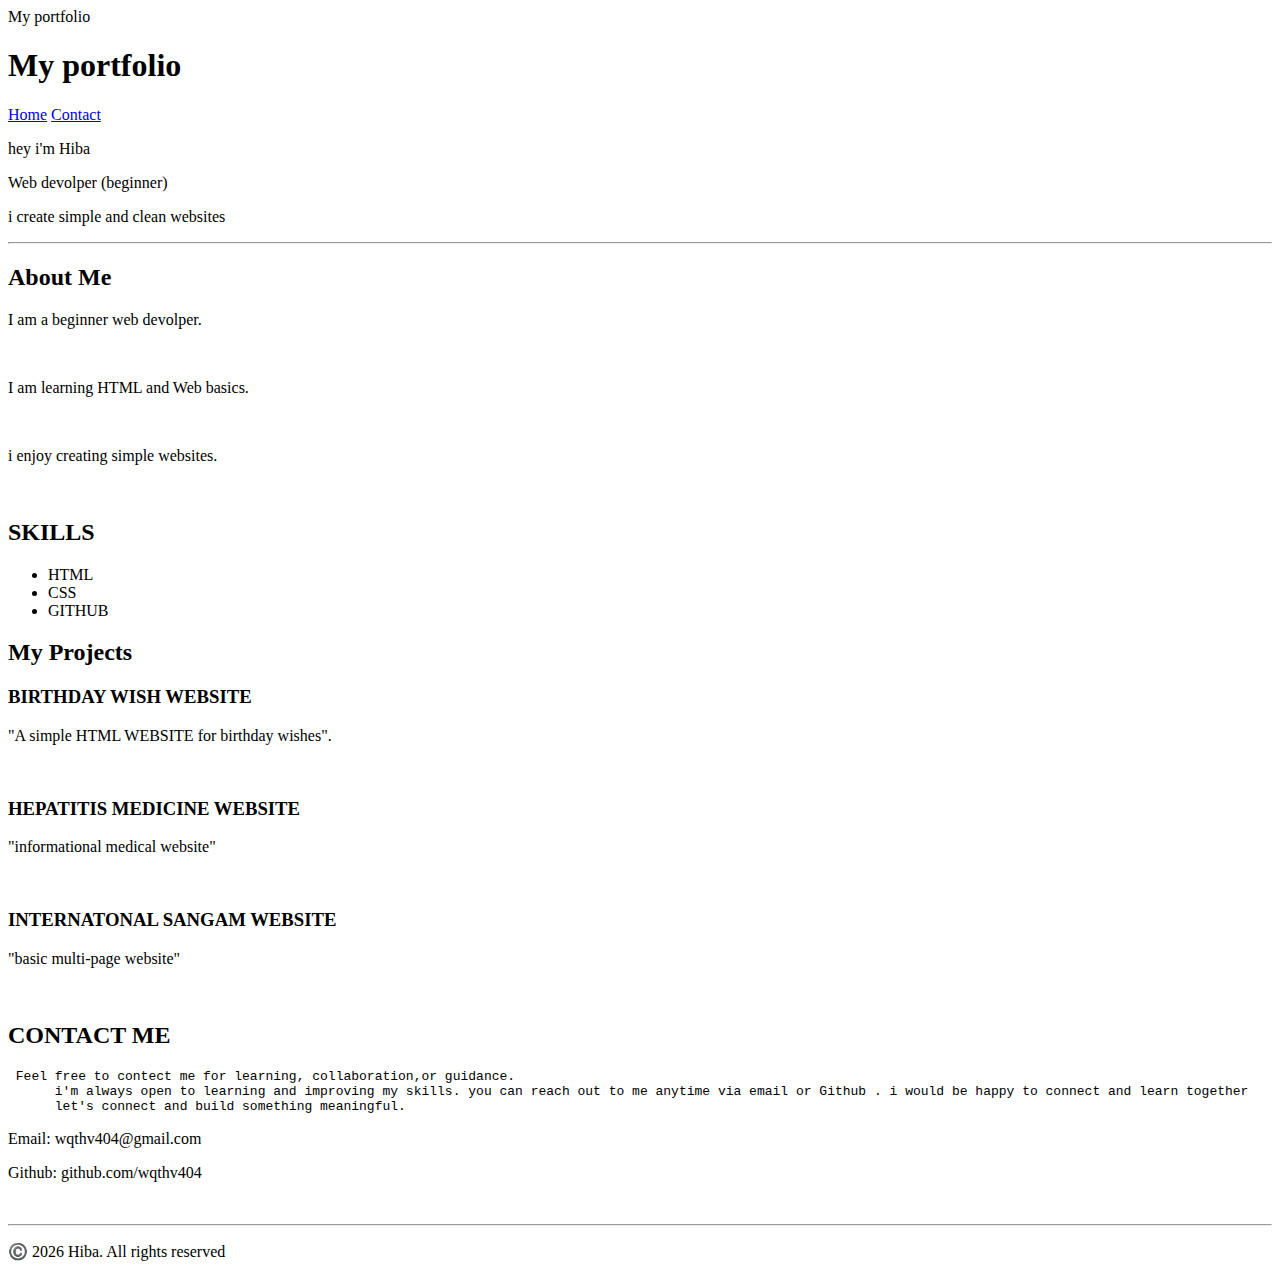
<file: index.html>
<!DOCTYPE html>
  <html>
    <head>
      <tittle> My portfolio </tittle>
      <link rel="stylesheet" href="style.css">   
    </head>
      <body> 
        <div class="container">
      <header>
        <h1> My portfolio </h1>
      <nav> 
      <a href="index.html"> Home</a>
      <a href="contact.html"> Contact</a>
      </nav>
      </header>
       <p> hey i'm Hiba</p>
      <p> Web devolper (beginner) </p>
      <p> i create simple and clean websites </p>
    
      <hr>
      <div class=" flex-container">
      <section class="card">
      <h2> About Me </h2>
      <p> I am a beginner web devolper. </p>
      <br>
      <p> I am learning <span class="highlight"> HTML</span> and Web basics.</p>
      <br>
      <p> i enjoy creating simple websites.</p>
      <br>
      </section>
      <section class="card">
      <h2> SKILLS </h2>
      <ul> 
      <li> HTML</li>
      <li> CSS </li>
      <li> GITHUB </li>
      </ul>
      </section>
      <section class="card">
      <h2> My Projects </h2>
      <h3> BIRTHDAY WISH WEBSITE </h3>
      <p> "A simple HTML WEBSITE for birthday wishes".</p>
      <br>
      <h3>HEPATITIS MEDICINE WEBSITE  </h3>
      <P> "informational medical website" </P>
      <br>
      <h3> INTERNATONAL SANGAM WEBSITE </h3>
      <P> "basic multi-page website"</P>
      <br>
      </section>
      <section class="card">
      <h2> CONTACT ME </h2>
      <pre> Feel free to contect me for learning, collaboration,or guidance.
      i'm always open to learning and improving my skills. you can reach out to me anytime via email or Github . i would be happy to connect and learn together 
      let's connect and build something meaningful.</pre>
      <P> Email: wqthv404@gmail.com</P>
      <P> Github: github.com/wqthv404 </P>
      <br>
      </section>
      </div>
      <hr>
      <footer> 
      <p> ©️ 2026 Hiba. All rights reserved </p>
      </footer>
        </div>
    </body>
  </html>
</file>
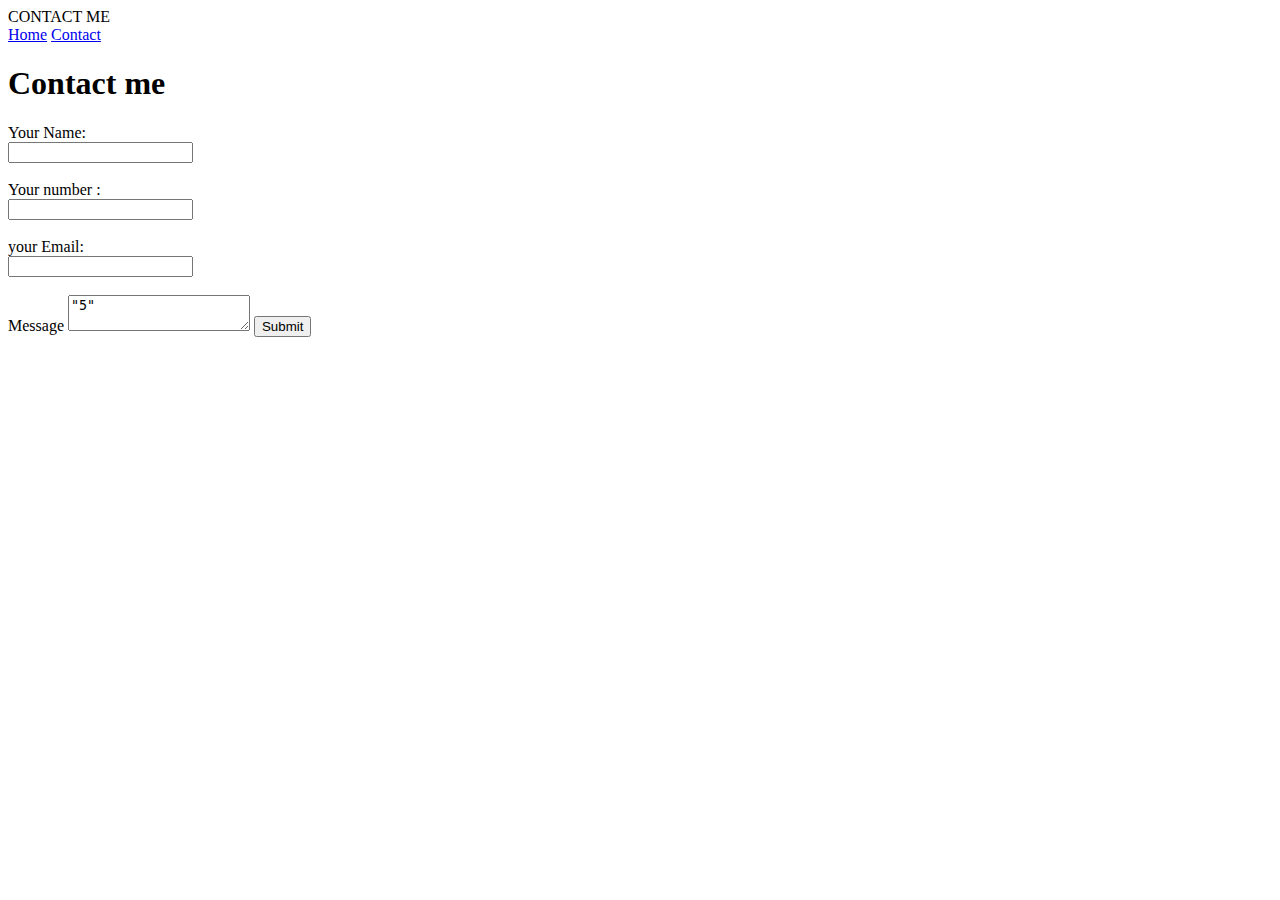
<file: contact.html>
<!DOCTYPE html>
<html>
<head> 
  <tittle> CONTACT ME </tittle>
  <link rel="stylesheet" href="style.css">
</head>
  <body> 
    <nav> 
      <a href=" index.html"> Home</a> 
      <a href="contact.html"> Contact</a>
      </nav>
  <h1> Contact me </h1>
  <form>
    <label> Your Name: </label><br>
    <input type="text"><br><br>
    <label> Your number :</label><br>
    <input type="number"><br><br>
    <label> your Email: </label><BR>
    <INPUT TYPE="email"><br><br>
    <label> Message </label>
    <textarea>"5"</textarea>
    <button> Submit </button>
  </form>
  </body>
</file>
<file: style.css>

</file>
